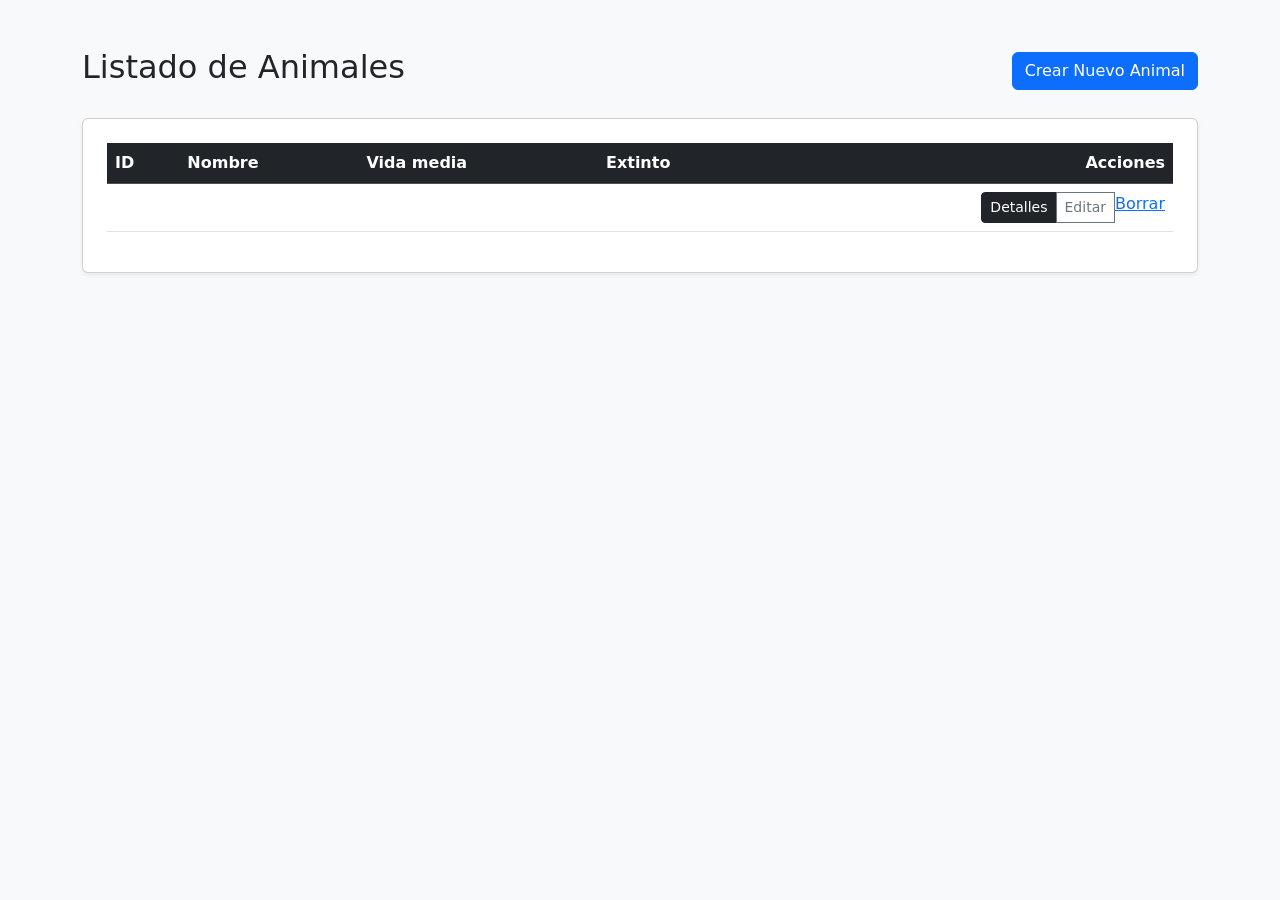
<file: Animales/src/main/resources/templates/animals/index.html>
<!DOCTYPE html>
<html lang="es" xmlns:th="http://www.thymeleaf.org">
<head>
    <meta charset="UTF-8">
    <title>Listar Animales</title>
    <link rel="stylesheet" th:href="@{/css/index.css}">
    <link href="https://cdn.jsdelivr.net/npm/bootstrap@5.3.2/dist/css/bootstrap.min.css" rel="stylesheet">
</head>
<body class="bg-light">

<div class="container my-5">
    <div class="d-flex justify-content-between align-items-center mb-4">
        <h2>Listado de Animales</h2>
        <a class="btn btn-primary" th:href="@{/animals/crear}">Crear Nuevo Animal</a>
    </div>

    <div class="card shadow-sm p-4">
        <table class="table table-hover align-middle">
            <thead class="table-dark">
            <tr>
                <th>ID</th>
                <th>Nombre</th>
                <th>Vida media</th>
                <th>Extinto</th>
                <th class="text-end">Acciones</th>
            </tr>
            </thead>
            <tbody>
            <tr th:each="animal : ${animales}">
                <td th:text="${animal.id}"></td>
                <td th:text="${animal.nombre}"></td>
                <td th:text="${animal.vidaMedia}"></td>
                <td th:text="${animal.extinto}"></td>

                <!-- ¡TODOS LOS BOTONES JUNTOS EN UN ÚNICO TD! -->
                <td class="text-end">
                    <div class="btn-group btn-group-sm" role="group">
                        <a class="btn btn-dark" th:href="@{/animals/{id}(id=${animal.id})}">Detalles</a>
                        <a class="btn btn-outline-secondary" th:href="@{/animals/editar/{id}(id=${animal.id})}">Editar</a>
                        <a th:href="@{/animals/borrar/{id}(id=${animal.id})}" class="btn-borrar">Borrar</a>
                    </div>
                </td>
            </tr>
            </tbody>
        </table>
    </div>
</div>

</body>
</html>
</file>
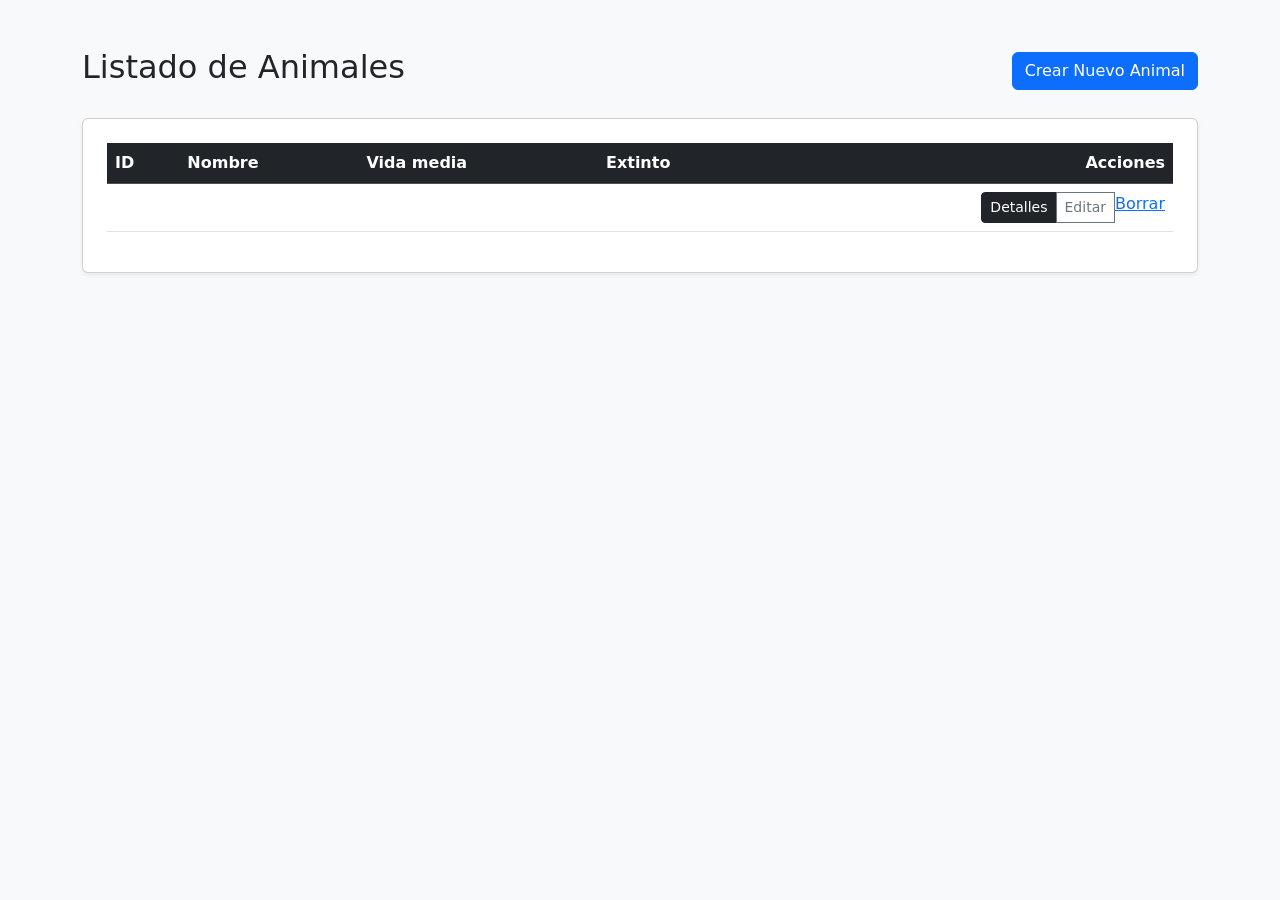
<file: MySQL/Animales/src/main/resources/templates/animals/index.html>
<!DOCTYPE html>
<html lang="es" xmlns:th="http://www.thymeleaf.org">
<head>
    <meta charset="UTF-8">
    <title>Listar Animales</title>
    <link rel="stylesheet" th:href="@{/css/index.css}">
    <link href="https://cdn.jsdelivr.net/npm/bootstrap@5.3.2/dist/css/bootstrap.min.css" rel="stylesheet">
</head>
<body class="bg-light">

<div class="container my-5">
    <div class="d-flex justify-content-between align-items-center mb-4">
        <h2>Listado de Animales</h2>
        <a class="btn btn-primary" th:href="@{/animals/crear}">Crear Nuevo Animal</a>
    </div>

    <div class="card shadow-sm p-4">
        <table class="table table-hover align-middle">
            <thead class="table-dark">
            <tr>
                <th>ID</th>
                <th>Nombre</th>
                <th>Vida media</th>
                <th>Extinto</th>
                <th class="text-end">Acciones</th>
            </tr>
            </thead>
            <tbody>
            <tr th:each="animal : ${animales}">
                <td th:text="${animal.id}"></td>
                <td th:text="${animal.nombre}"></td>
                <td th:text="${animal.vidaMedia}"></td>
                <td th:text="${animal.extinto}"></td>

                <!-- ¡TODOS LOS BOTONES JUNTOS EN UN ÚNICO TD! -->
                <td class="text-end">
                    <div class="btn-group btn-group-sm" role="group">
                        <a class="btn btn-dark" th:href="@{/animals/{id}(id=${animal.id})}">Detalles</a>
                        <a class="btn btn-outline-secondary" th:href="@{/animals/editar/{id}(id=${animal.id})}">Editar</a>
                        <a class="btn-borrar" th:href="@{/animals/borrar/{id}(id=${animal.id})}" >Borrar</a>
                    </div>
                </td>
            </tr>
            </tbody>
        </table>
    </div>
</div>

</body>
</html>
</file>
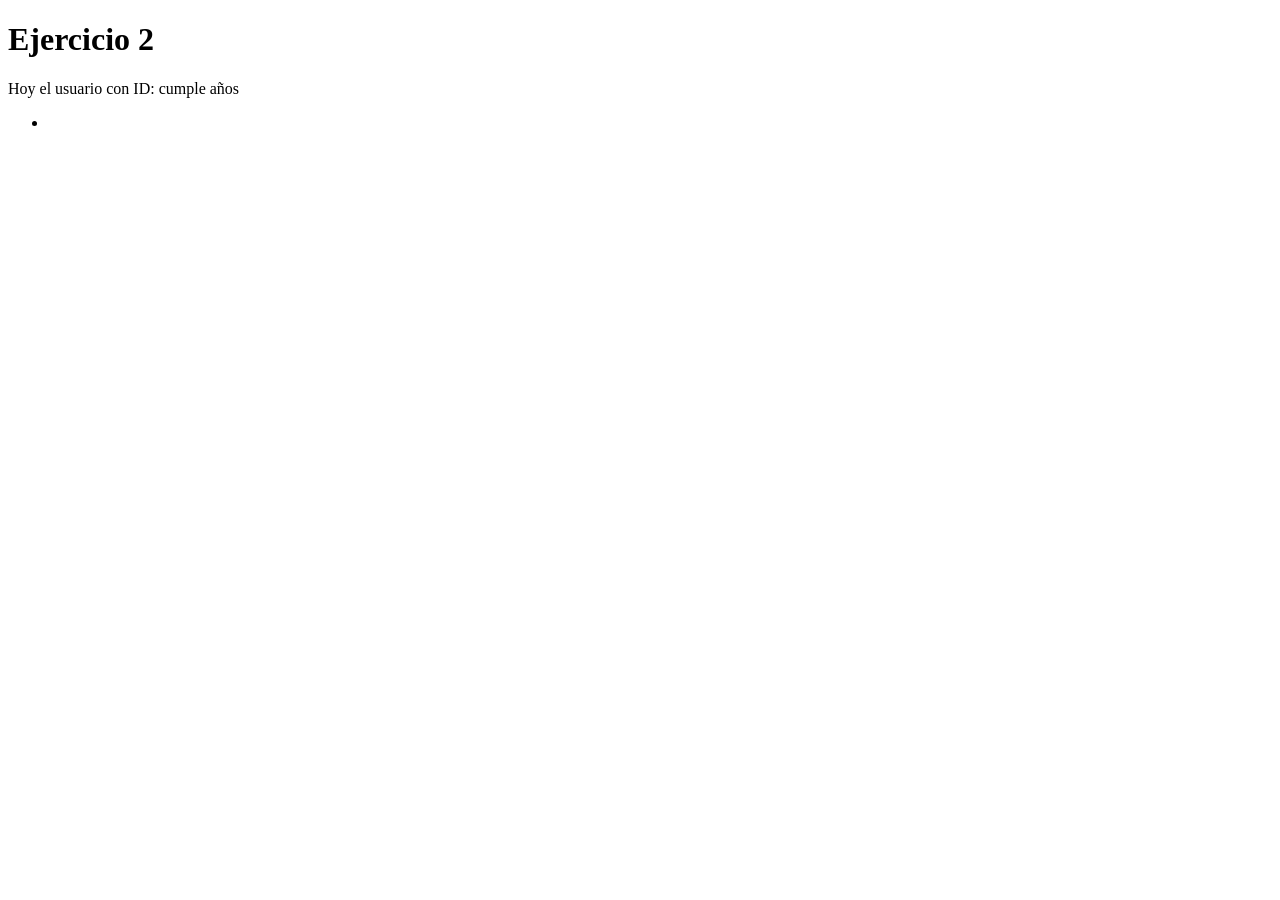
<file: holaMundo/src/main/resources/templates/felicita.html>
<!DOCTYPE html>
<html xmlns:th="http://www.thymeleaf.org">
<head>
    <meta charset="UTF-8">
    <title>Ejercicio 2</title>
</head>
<body>

<h1>Ejercicio 2</h1>

<!-- Mensaje principal con los datos del Model -->
<p>
    Hoy el usuario con ID: <span th:text="${idUsuario}"></span>
    cumple <span th:text="${edadUsuario}"></span> años
</p>


<ul>
    <li th:each="i : ${#numbers.sequence(1, edadUsuario)}"><!-- Lista de enlaces repetidos tantas veces como indique la edad -->
        <a th:href="@{/saludos}" th:text="'Felicidades ' + ${nombreUsuario}"></a></li>
</ul>

</body>
</html>
</file>
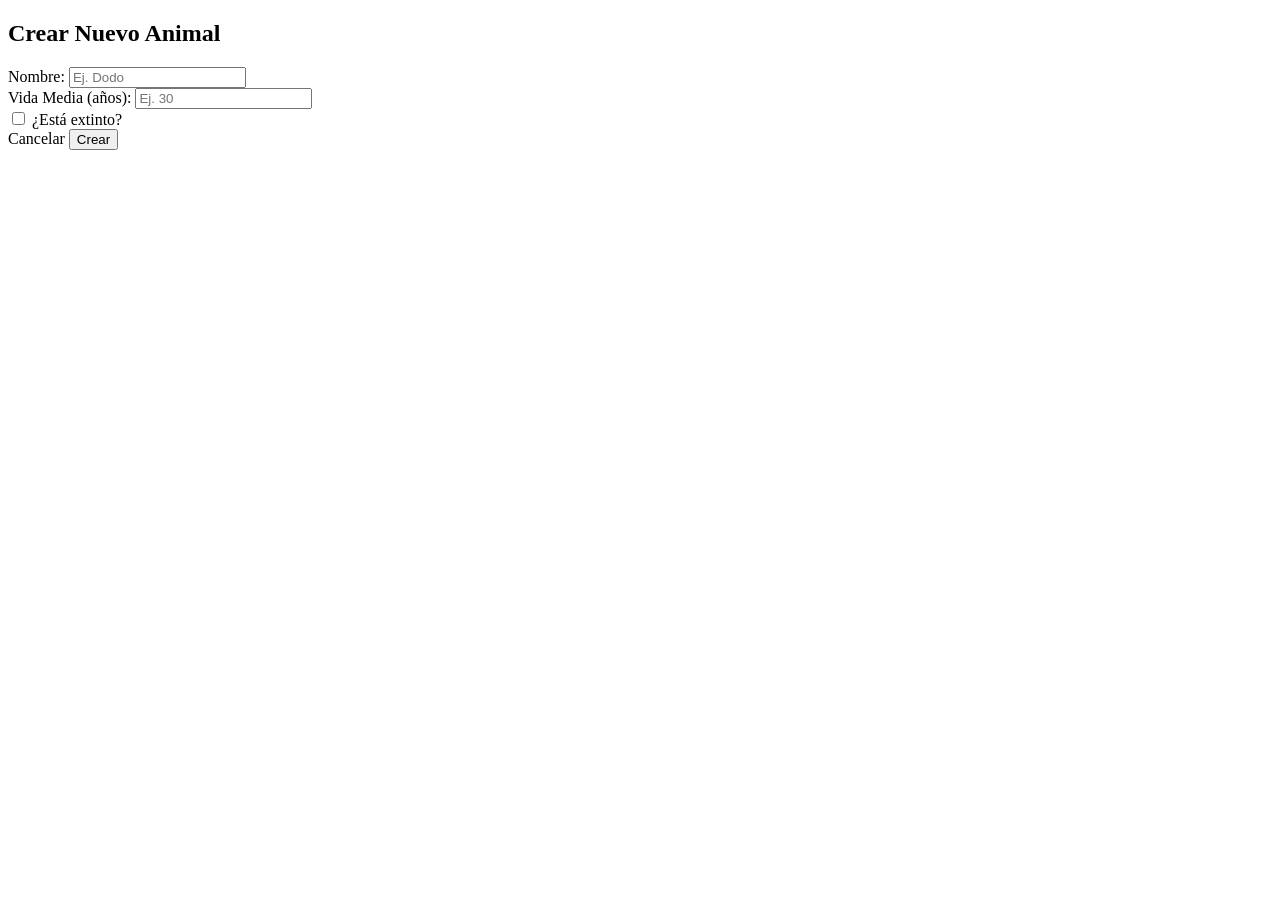
<file: Animales/src/main/resources/templates/animals/crear.html>
<!DOCTYPE html>
<html lang="es" xmlns:th="http://www.thymeleaf.org">
<head>
    <meta charset="UTF-8">
    <title>Crear Animal</title>
    <link rel="stylesheet" th:href="@{/css/crear.css}">
</head>
<body>

<div class="contenedor">
    <h2>Crear Nuevo Animal</h2>

    <form action="#" th:action="@{/animals/crear}" th:object="${animal}" method="post" class="formulario">

        <!-- Campo Nombre -->
        <div class="form-grupo">
            <label for="nombre">Nombre:</label>
            <input type="text" id="nombre" th:field="*{nombre}" placeholder="Ej. Dodo">
        </div>

        <!-- Campo Vida Media -->
        <div class="form-grupo">
            <label for="vidaMedia">Vida Media (años):</label>
            <input type="number" id="vidaMedia" th:field="*{vidaMedia}" placeholder="Ej. 30">
        </div>

        <!-- Campo Extinto (Checkbox) -->
        <div class="form-grupo-check">
            <input type="checkbox" id="extinto" th:field="*{extinto}">
            <label for="extinto">¿Está extinto?</label>
        </div>

        <!-- Botones de acción -->
        <div class="acciones">
            <a th:href="@{/animals/index}" class="btn-cancelar">Cancelar</a>
            <input  th:href="@{/animals/index}" type="submit" value="Crear" class="btn-guardar">
        </div>
    </form>
</div>

</body>
</html>
</file>
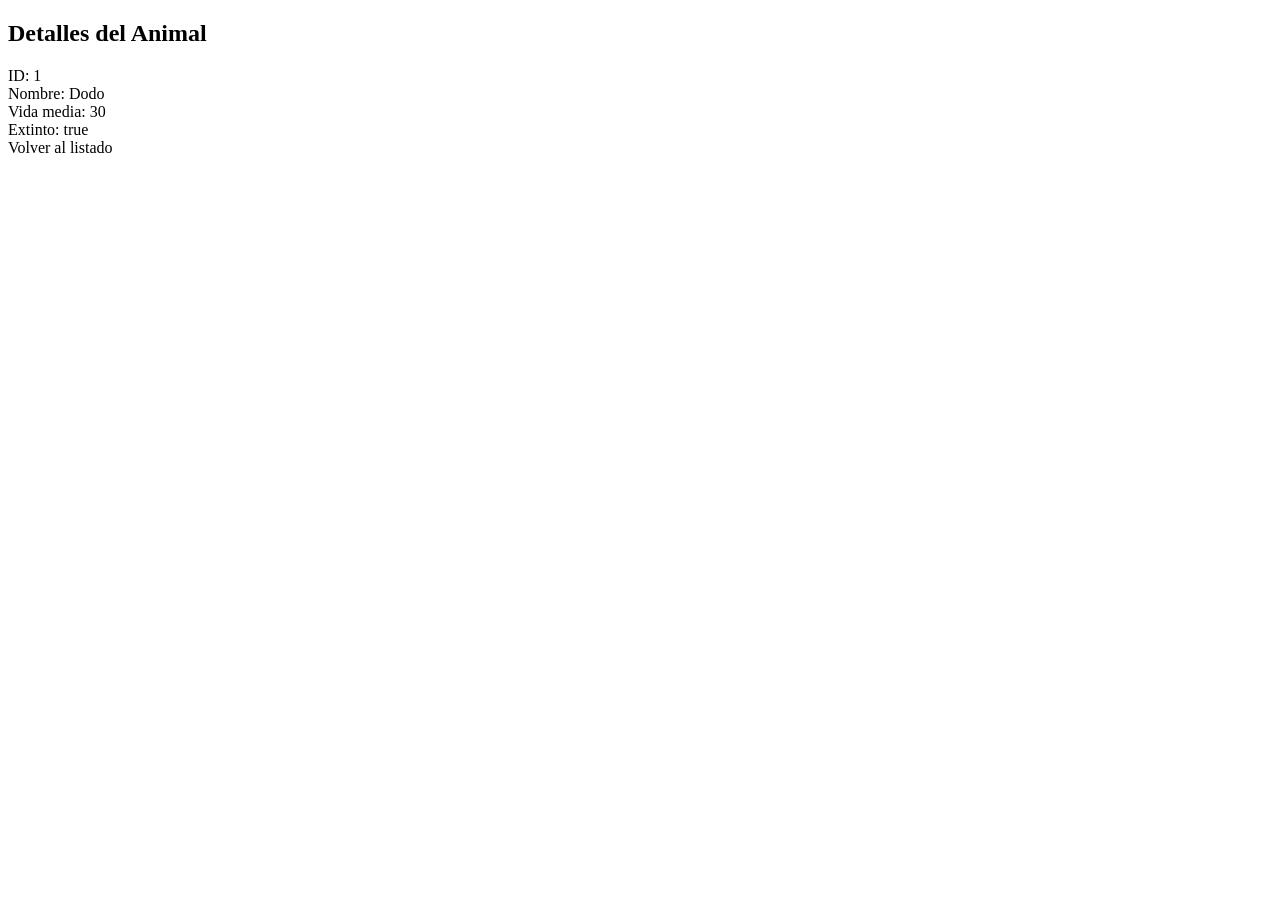
<file: Animales/src/main/resources/templates/animals/detail.html>
<!DOCTYPE html>
<html lang="es" xmlns:th="http://www.thymeleaf.org">
<head>
    <meta charset="UTF-8">
    <title>Detalles del Animal</title>
    <!-- El link CSS debe ir siempre dentro del head -->
    <link rel="stylesheet" th:href="@{/css/detalles.css}">
</head>
<body>

<div class="contenedor">
    <h2>Detalles del Animal</h2>

    <div class="detalle-card">
        <div class="detalle-row">
            <span class="label">ID:</span>
            <span class="value" th:text="${animal.id}">1</span>
        </div>
        <div class="detalle-row">
            <span class="label">Nombre:</span>
            <span class="value" th:text="${animal.nombre}">Dodo</span>
        </div>
        <div class="detalle-row">
            <span class="label">Vida media:</span>
            <span class="value" th:text="${animal.vidaMedia}">30</span>
        </div>
        <div class="detalle-row">
            <span class="label">Extinto:</span>
            <span class="value" th:text="${animal.extinto}">true</span>
        </div>
    </div>

    <div class="acciones">
        <a th:href="@{/animals/index}" class="btn-volver">Volver al listado</a>
    </div>
</div>

</body>
</html>
</file>
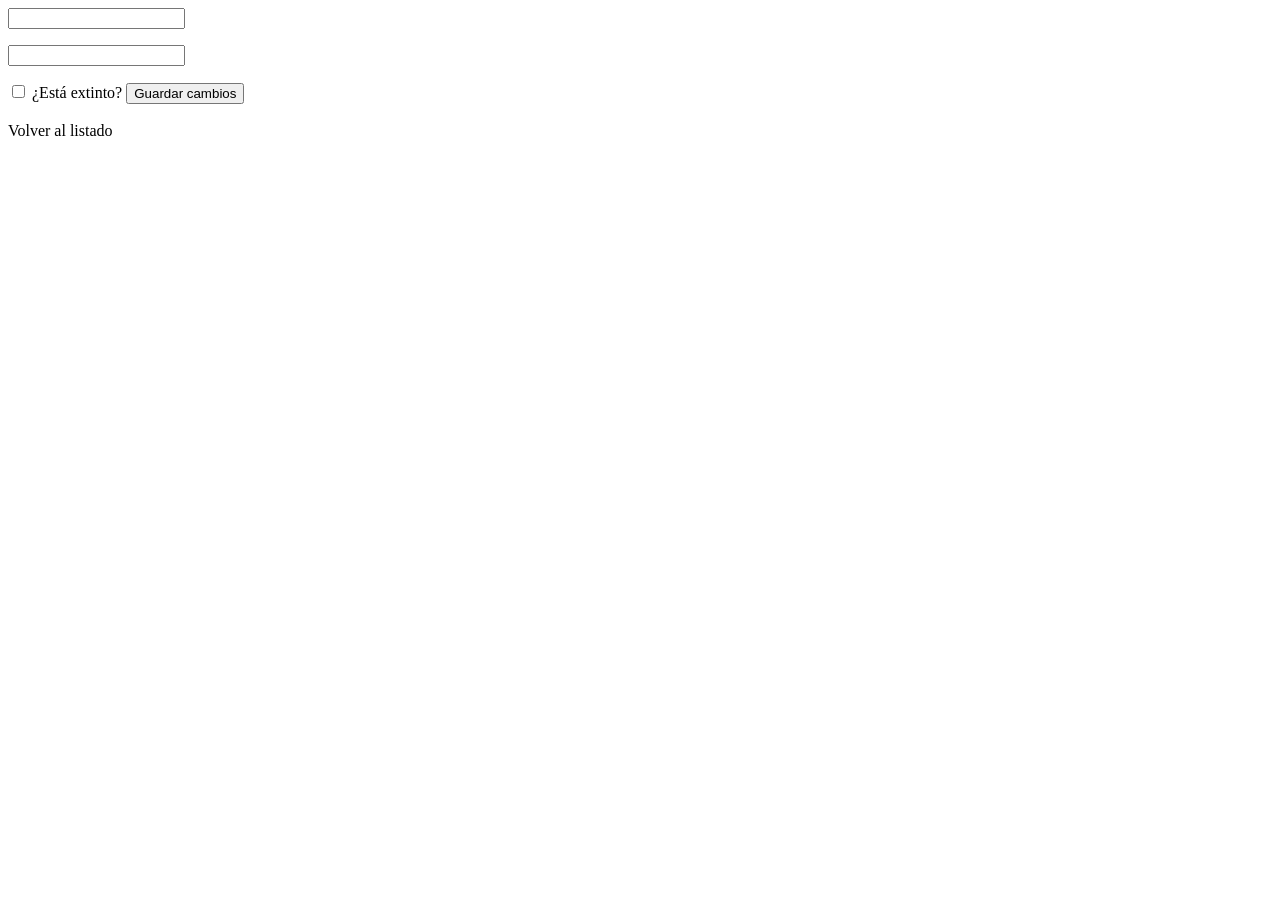
<file: Animales/src/main/resources/templates/animals/editar.html>
<!DOCTYPE html>
<html lang="es" xmlns:th="http://www.thymeleaf.org">
<head>
  <meta charset="UTF-8">
  <title>Editar</title>
</head>
<body>
<form action="#" th:action="@{/animals/actualizar}" th:object="${animal}" method="post">
  <input type="hidden" th:field="*{id}">

  <div>
    <input type="text" th:field="*{nombre}">
    <p th:if="${#fields.hasErrors('nombre')}" th:errors="*{nombre}" style="color: red;"></p>
  </div>

  <div>
    <input type="text" th:field="*{vidaMedia}">
    <p th:if="${#fields.hasErrors('vidaMedia')}" th:errors="*{vidaMedia}" style="color: red;"></p>
  </div>

  <input type="checkbox" id="extinto" th:field="*{extinto}">
  <label for="extinto">¿Está extinto?</label>

  <input type="submit" value="Guardar cambios">
</form>
<br>
<a th:href="@{/animals/index}">Volver al listado</a>
</body>
</html>
</file>
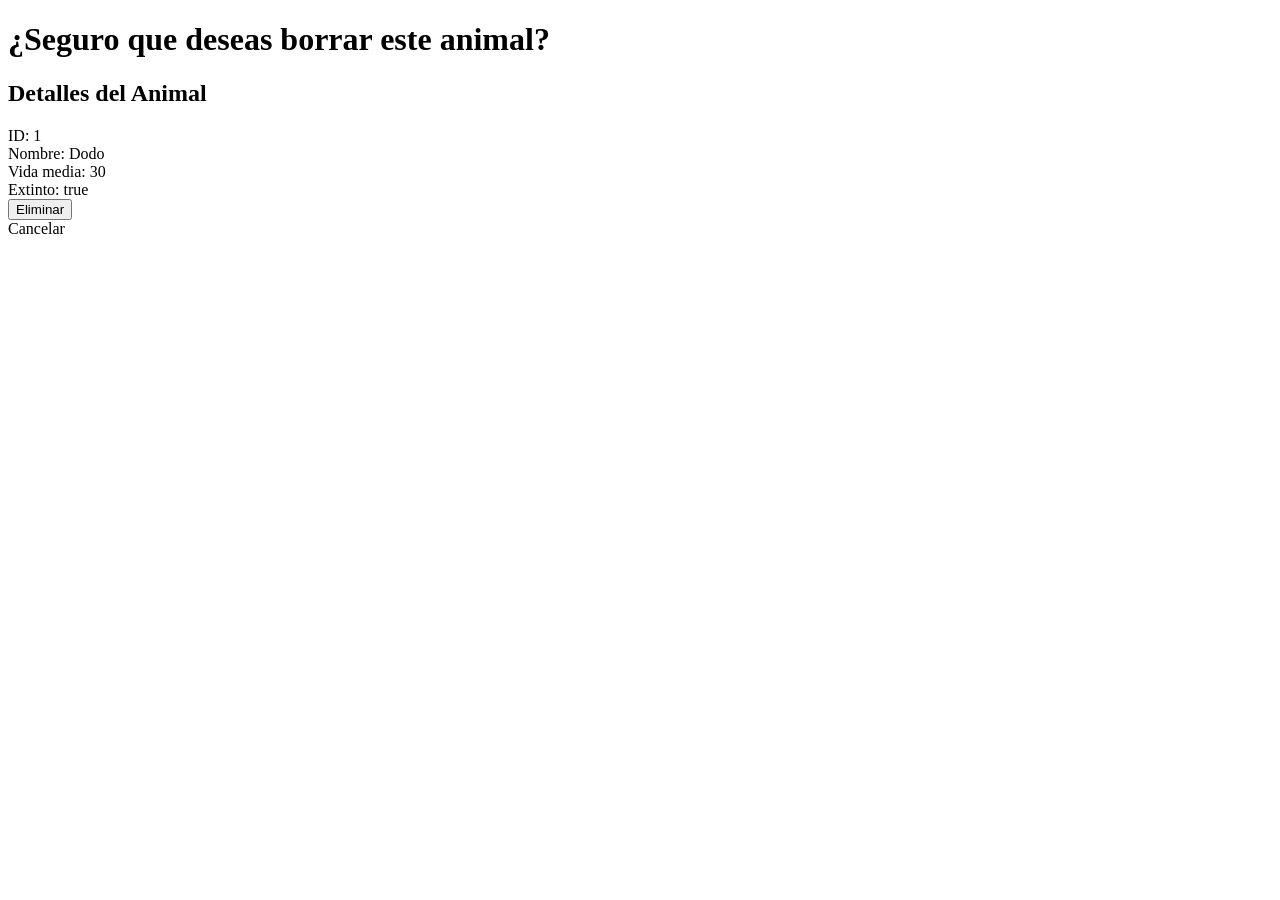
<file: MySQL/Animales/src/main/resources/templates/animals/borrar.html>
<!DOCTYPE html>
<html lang="en" xmlns:th="http://www.thymeleaf.org">
<head>
    <meta charset="UTF-8">
    <title>Borrar</title>
    <link rel="stylesheet" th:href="@{/css/borrar.css}">
</head>
<body>
<h1>¿Seguro que deseas borrar este animal?</h1>
<div class="contenedor">
    <h2>Detalles del Animal</h2>

    <div class="detalle-card">
        <div class="detalle-row">
            <span class="label">ID:</span>
            <span class="value" th:text="${animal.id}">1</span>
        </div>
        <div class="detalle-row">
            <span class="label">Nombre:</span>
            <span class="value" th:text="${animal.nombre}">Dodo</span>
        </div>
        <div class="detalle-row">
            <span class="label">Vida media:</span>
            <span class="value" th:text="${animal.vidaMedia}">30</span>
        </div>
        <div class="detalle-row">
            <span class="label">Extinto:</span>
            <span class="value" th:text="${animal.extinto}">true</span>
        </div>
    </div>

    <div class="acciones">
        <!-- Formulario que ejecuta el borrado definitivo por POST -->
        <form th:action="@{/animals/borrar/{id}(id=${animal.id})}" method="post">
            <button type="submit" class="btn-borrar">Eliminar</button>
        </form>

        <!-- Botón para volver atrás sin borrar -->
        <a th:href="@{/animals/index}" class="btn-volver">Cancelar</a>
    </div>
</body>
</html>
</file>
